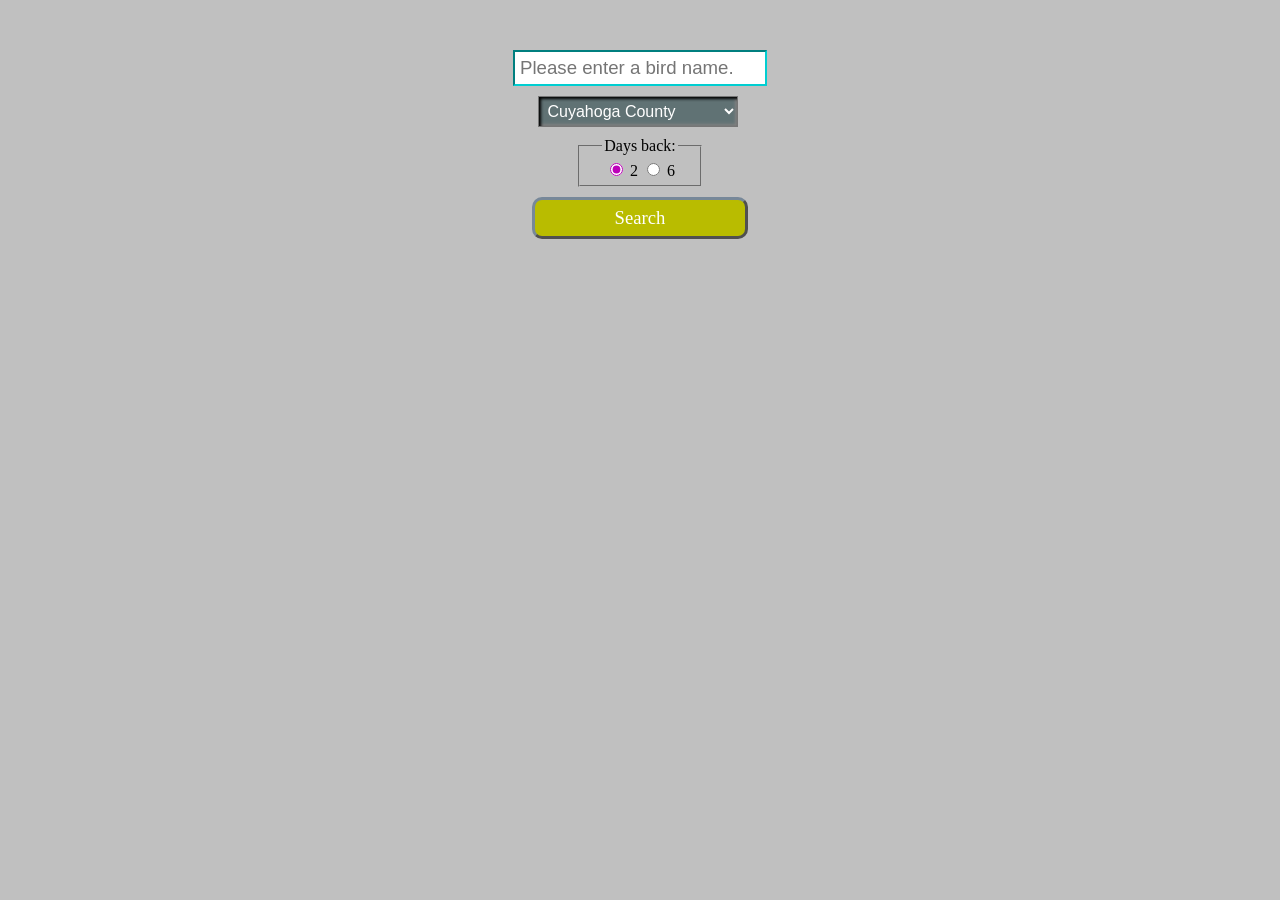
<file: index.html>
<!DOCTYPE html>
<html>

<head>
  <meta charset="utf-8">
  <meta name="viewport" content="width=device-width">
  <title>Recent Bird Sightings - eBird API</title>

  <link rel="stylesheet" href="style.css"/>

  <script src="script.js" defer></script>  
  <script src="ohio_bird_codes_script.js" defer></script>    
  <script src="ohio_bird_names_script.js" defer></script>    


  <style>  </style> 
  <script>  </script>

</head>

<body>

  <div class = "inputGroup">

    <input id="birdNameInput" type="text" placeholder="Please enter a bird name." />

    <br>
    <select name="county" id="county">
      <option value="US-OH-035">Cuyahoga County</option>
      <option value="US-OH-093">Lorain County</option>
      <option value="US-OH-103">Medina County</option>
      <option value="US-OH-153">Summit County</option>
    </select>
    <br>

    <fieldset>
      <legend>Days back:</legend>
      <input type="radio" id="2" 
              name="daysBack" value="2" checked> 
      <label for="2">2</label> 

      <input type="radio" id="6" 
              name="daysBack" value="6"> 
      <label for="6">6</label> 
    </fieldset>


    <div id="searchForBirds" class="buttons">Search</div>
    <div id="startOver" class="buttons" style="display: none;">Start Over</div>
    <div id="backToBirdNames" class="buttons" style="display: none;">Back to Names</div>
  </div>    

  <div id="birdNameList" class="birdNameList"></div>
  
  <div id="dataTitle" style="display: none;"></div>
  
  <a href="https://ebird.com" target="_blank" class="noLines" id="anchorToSpeciesMap">
    <div id="linkToSpeciesMap"  class="buttons buttonsSmall" style="display: none;">See Species Map</div>
  </a>


  <div id="dataList"></div>

  <div id="message" style="display: none;"></div>



</body>

</html>
</file>
<file: style.css>
body{
    background-color: #c0c0c0;
    /* background-image: url(background_image_03.jpg); */
    margin: 50px 10px 10px 10px;
    font-family: "Verdana", "sans-serif";
    font-size: 14pt;
  }


  /* For the dropdown list of counties. */
  #county{
    padding: 5px;
  }

    /* For the dropdown list of counties. */
  .inputGroup{
      text-align: center;
  }

  /* For the county dropdown list. */
  /* Modified inset/inner shadow effect code from:
  https://www.codementor.io/@zara-z/how-to-make-an-inner-shadow-effect-with-css-1odkuw71cl */

  select{
    font-size: 12pt;
    margin-right: 5px;
    padding: 3px 15px 3px 5px;
    margin-bottom: 10px;
    width: 200px;
    background-color: #607274;
    color: white;
    box-shadow: inset 2px 2px 3px 0 black, inset -2px -2px 3px 0 gray;
    
  }

  /* This is for the Days Back radio button group */
  fieldset{
    font-size: 12pt;
    width: 110px;
    margin:auto;
    margin-bottom: 10px;
    padding: 5px;
    accent-color: #BC00B9;
  }

  a.noLines{
    text-decoration: none;
  }

  /* For the Search and Start Over Buttons */
  .buttons{
    font-size: 14pt;
    padding: 7px 20px;
    border-radius: 10px;
    background-color: #B9BC00;

    border: 3px solid;
    border-top-color: lightslategray;
    border-left-color: lightslategray;
    border-right-color: #505050;
    border-bottom-color: #505050;
    color: white;
    margin: auto;
    margin-bottom: 10px;
    width: 170px;
    text-align: center;
    display: block;
  }

  .buttonsSmall{
    background-color: #B9BC00;
    font-size: 12pt;
    margin-top: 5px;
    margin-bottom: 5px;
    padding: 5px 15px;
  }

  /* For the bird name text input box. */
  #birdNameInput{
    padding: 5px;
    font-size: 14pt;
    margin-bottom: 10px;
    width: 240px;
    border: solid 2px;
    border-right-color: darkturquoise;
    border-bottom-color: darkturquoise;
    border-top-color: #007F7F;
    border-left-color: #007F7F;
    
  }

  /* For the search results list of bird names group/flex */
  .birdNameList{
    display: flex;
    flex-direction: column;
    margin: auto;
    align-items: center;
  }

  /* For the search results list of bird name items. */
  .birdNameListItem{
    text-align: center;
    font-size: 12pt;        
    color: black;
    background-color: antiquewhite;
    border: 2px solid #607274;
    padding: 8px 5px;
    border-radius: 5px;
    width: 250px;
    margin-bottom: 10px;
  }

  /* For the message that appears if no birds were found from the search. */
  #message{
    text-align: center;
    font-size: 12pt;
    font-weight: lighter;
    padding: 10px;
    color: black;
    width: auto;
    margin: auto;
    margin-top: 5px;
    background-color: antiquewhite;
    border: 2px solid #607274;
  }

    /* media query for viewing on a computer. So the titles don't go to the edges.*/
    @media(min-width: 750px){
      #message{
      /* Try a percent width for viewing on a computer.*/
        width: 30%;
        margin: auto;
      }
    }

  /* When a bird name is selected, the search list results disappear and the selected name is changed to this title style. */
  #dataTitle{
    text-align: center;
    font-size: 14pt;
    font-weight:500;
    padding: 5px;
    color: black;
    background-color: antiquewhite;
    border: 2px solid #607274;
    /* The title wasn't aligned properly. I removed the width and margin, and let the flex styles handle the layout. */
    /* width: 340px; */
    /* margin: auto;  */

  }

  /* media query for viewing on a computer. So the titles don't go to the edges.*/
  @media(min-width: 750px){
    #dataTitle{
    /* Try a percent width for viewing on a computer.*/
      width: 30%;
      margin: auto;
    }
  }


/* This is the parent div of the data and checklist links. */
#dataList{
  display: flex;
  flex-direction: column;
  text-align: left;
  align-items:left;
  /* The checklist data wasn't aligned properly. I removed the width and margin, and let the flex styles handle the layout. */
  /* width: 380px; */
  /* margin: auto; */
}

/* media query for viewing on a computer. So the data lists don't go to the edges.*/
@media(min-width: 750px){
  #dataList{
  /* Try a percent width for viewing on a computer.*/
    width: 40%;
    margin: auto;
  }
}


/* For the displayed data from the eBird API. */
.birdChecklistData{
  text-align: left;
  font-size: 10pt;
  font-weight: normal;
  padding: 5px 10px;
  color: white;
  /* background-color: #6C71BD; */
  background-color: #4F4F4F;
  border: 2px solid #B5B5B5;
  box-shadow: 2px 2px 4px #505050;
  border-radius: 7px;
  width: auto;
  /* width: 335px; */
  margin: 5px 10px 5px 10px;
}

/* For the link to the checklist under the displayed data from the API. */
.birdChecklistLink a{
    text-align: left;
    font-size: 10pt;
    font-weight: normal;
    text-decoration: none;
    padding: 5px 10px;
    color: white;
    background-color: #4F4F4F;
    /* background-color: #6C71BD; */
    border: 2px solid #B5B5B5;
    box-shadow: 2px 2px 4px #505050;
    border-radius: 7px;
    width: auto;
    margin: 0px 10px 0px 10px;
}
</file>
